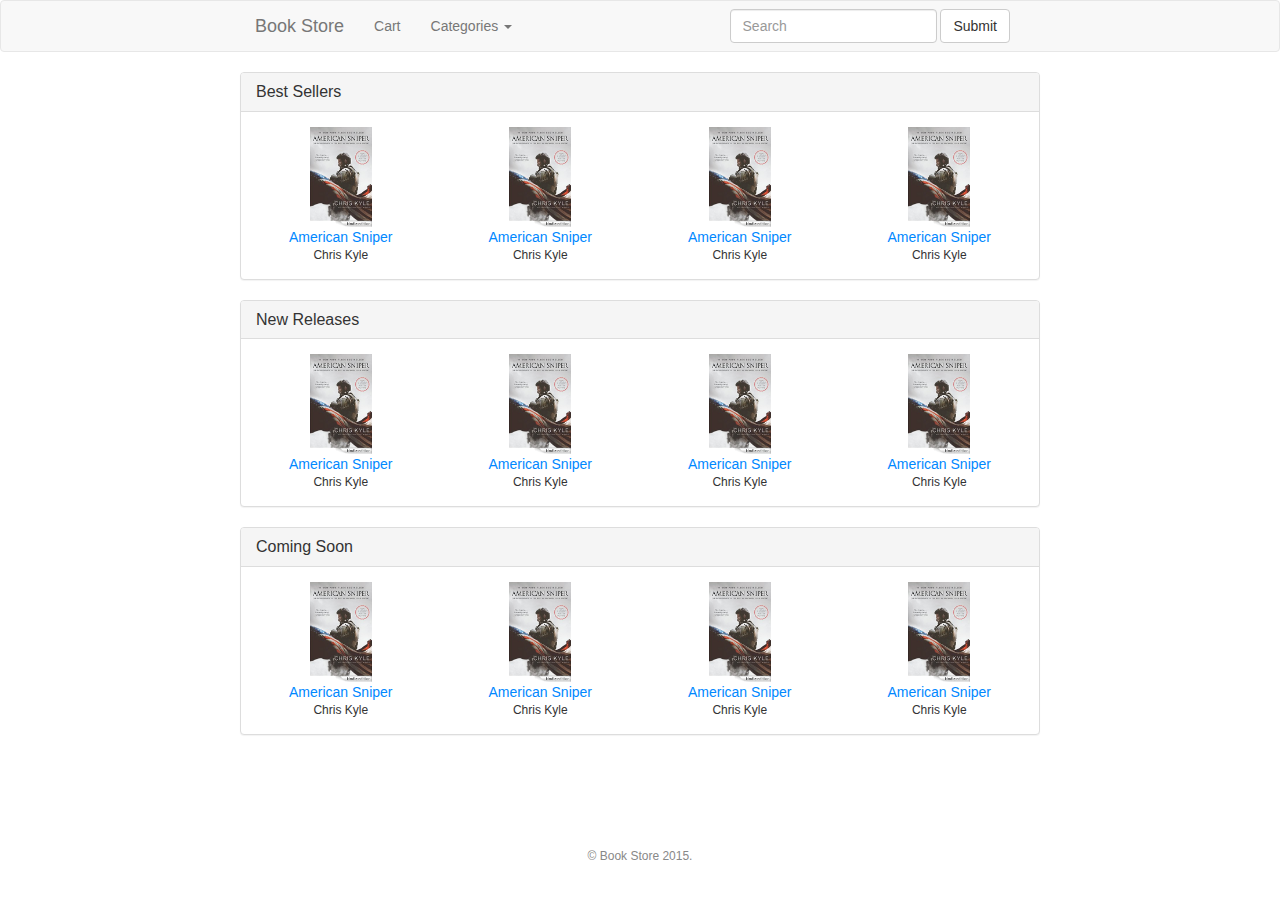
<file: index.html>
<!DOCTYPE html>
<html>
  <head>
    <title>Book Store</title>
    <link rel="stylesheet" type="text/css" href="css/bootstrap.css">
    <link rel="stylesheet" type="text/css" href="css/bookstore.css">
    <link rel="icon" type="image/png" href="img/favicon-32x32.png" sizes="32x32" />
    <link rel="icon" type="image/png" href="img/favicon-16x16.png" sizes="16x16" />
  </head>
  <body>
    <!-- Navbar -->
    <nav class="navbar navbar-default">
      <div class="container">
        <div class="navbar-header">
          <a class="navbar-brand" href="index.html">Book Store </a>
        </div>
        <div class="collapse navbar-collapse">
          <ul class="nav navbar-nav">
            <li><a href="cart.html">Cart</a></li>
            <li class="dropdown">
              <a href="#" class="dropdown-toggle" data-toggle="dropdown" role="button" 
                aria-expanded="false">Categories <span class="caret"></span></a>
              <ul class="dropdown-menu">
                <li><a href="history.html">Fiction</a></li>
                <li><a href="history.html">History</a></li>
                <li><a href="history.html">Politics</a></li>
                <li><a href="history.html">Romance</a></li>
              </ul>
            </li>
          </ul>
          <form id="search" class="navbar-form navbar-right" role="search" action="search.html">
            <div class="form-group">
              <input type="text" class="form-control" placeholder="Search">
            </div>
            <button type="submit" class="btn btn-default">Submit</button>
          </form>
        </div>
      </div>
    </nav>

    <!-- Content -->
    <div class="container">
      <div class="row">
          <div class="panel panel-default">
            <div class="panel-heading">
              <h3 class="panel-title">Best Sellers</h3>
            </div>
            <div class="panel-body">
              <div class="row">
                <div class="col-sm-3 book-cell">
                  <a href="book.html"><img src="img/book1.png"></a>
                  <p><a href="book.html">American Sniper</a></p>
                  <p class="author">Chris Kyle</p>
                </div>
                <div class="col-sm-3 book-cell">
                  <a href="book.html"><img src="img/book1.png"></a>
                  <p><a href="book.html">American Sniper</a></p>
                  <p class="author">Chris Kyle</p>
                </div>
                <div class="col-sm-3 book-cell">
                  <a href="book.html"><img src="img/book1.png"></a>
                  <p><a href="book.html">American Sniper</a></p>
                  <p class="author">Chris Kyle</p>
                </div>
                <div class="col-sm-3 book-cell">
                  <a href="book.html"><img src="img/book1.png"></a>
                  <p><a href="book.html">American Sniper</a></p>
                  <p class="author">Chris Kyle</p>
                </div>
              </div>
            </div>
          </div>

          <div class="panel panel-default">
            <div class="panel-heading">
              <h3 class="panel-title">New Releases</h3>
            </div>
            <div class="panel-body">
              <div class="row">
                <div class="col-sm-3 book-cell">
                  <a href="book.html"><img src="img/book1.png"></a>
                  <p><a href="book.html">American Sniper</a></p>
                  <p class="author">Chris Kyle</p>
                </div>
                <div class="col-sm-3 book-cell">
                  <a href="book.html"><img src="img/book1.png"></a>
                  <p><a href="book.html">American Sniper</a></p>
                  <p class="author">Chris Kyle</p>
                </div>
                <div class="col-sm-3 book-cell">
                  <a href="book.html"><img src="img/book1.png"></a>
                  <p><a href="book.html">American Sniper</a></p>
                  <p class="author">Chris Kyle</p>
                </div>
                <div class="col-sm-3 book-cell">
                  <a href="book.html"><img src="img/book1.png"></a>
                  <p><a href="book.html">American Sniper</a></p>
                  <p class="author">Chris Kyle</p>
                </div>
              </div>
            </div>
          </div>

          <div class="panel panel-default">
            <div class="panel-heading">
              <h3 class="panel-title">Coming Soon</h3>
            </div>
            <div class="panel-body">
              <div class="row">
                <div class="col-sm-3 book-cell">
                  <a href="book.html"><img src="img/book1.png"></a>
                  <p><a href="book.html">American Sniper</a></p>
                  <p class="author">Chris Kyle</p>
                </div>
                <div class="col-sm-3 book-cell">
                  <a href="book.html"><img src="img/book1.png"></a>
                  <p><a href="book.html">American Sniper</a></p>
                  <p class="author">Chris Kyle</p>
                </div>
                <div class="col-sm-3 book-cell">
                  <a href="book.html"><img src="img/book1.png"></a>
                  <p><a href="book.html">American Sniper</a></p>
                  <p class="author">Chris Kyle</p>
                </div>
                <div class="col-sm-3 book-cell">
                  <a href="book.html"><img src="img/book1.png"></a>
                  <p><a href="book.html">American Sniper</a></p>
                  <p class="author">Chris Kyle</p>
                </div>
              </div>
            </div>
          </div>
      </div>
    </div>
    <footer class="footer">
      <p>&copy; Book Store 2015.</p>
    </footer>

    <!-- Load JS -->
    <script type="text/javascript" src="https://ajax.googleapis.com/ajax/libs/jquery/1.11.2/jquery.min.js"></script>
    <script type="text/javascript" src="js/bootstrap.min.js"></script>
  </body>
</html>
</file>
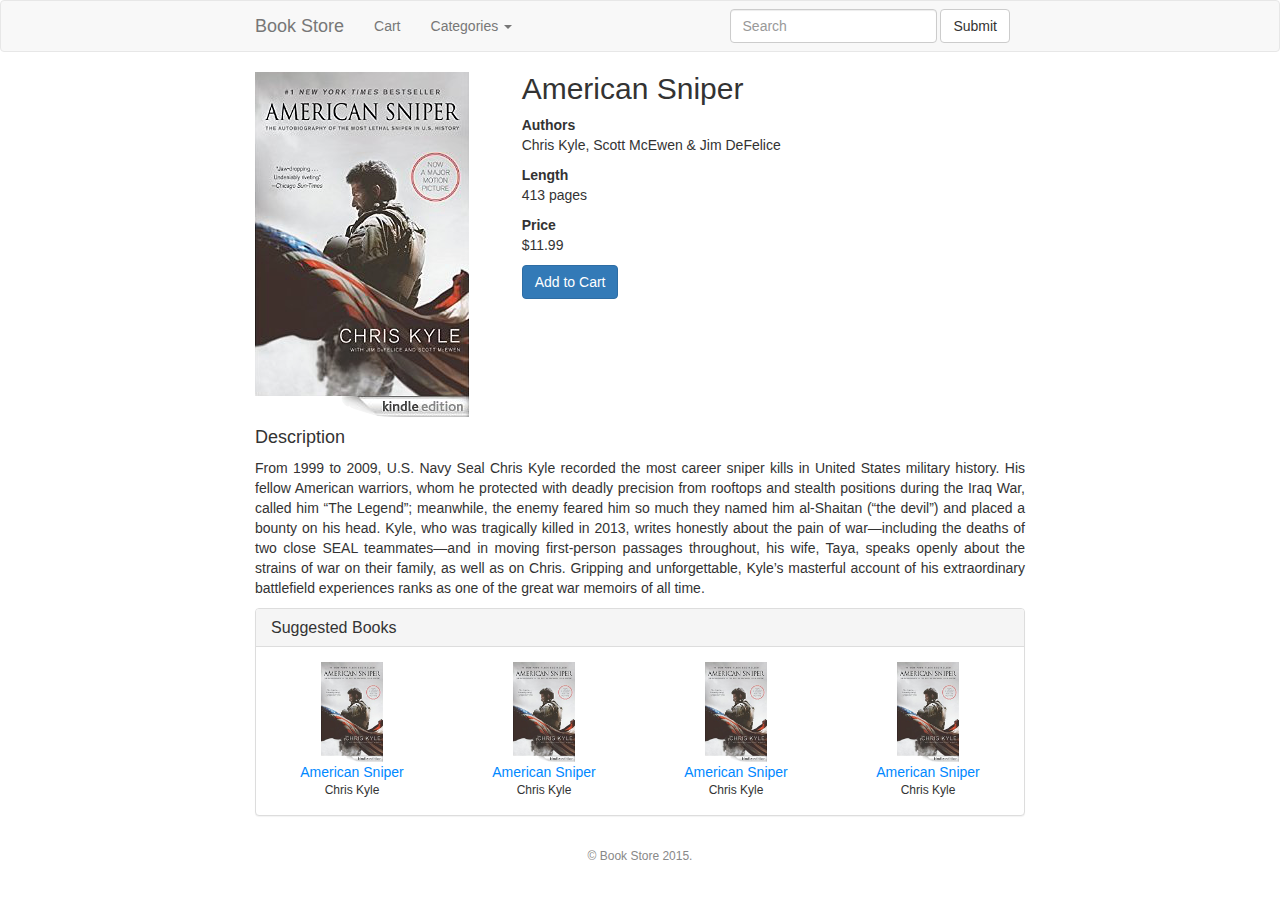
<file: book.html>
<!DOCTYPE html>
<html>
  <head>
    <title>American Sniper</title>
    <link rel="stylesheet" type="text/css" href="css/bootstrap.css">
    <link rel="stylesheet" type="text/css" href="css/bookstore.css">
    <link rel="icon" type="image/png" href="img/favicon-32x32.png" sizes="32x32" />
    <link rel="icon" type="image/png" href="img/favicon-16x16.png" sizes="16x16" />
  </head>
  <body>
    <!-- Navbar -->
    <nav class="navbar navbar-default">
      <div class="container">
        <div class="navbar-header">
          <a class="navbar-brand" href="index.html">Book Store </a>
        </div>
        <div class="collapse navbar-collapse">
          <ul class="nav navbar-nav">
            <li><a href="cart.html">Cart</a></li>
            <li class="dropdown">
              <a href="#" class="dropdown-toggle" data-toggle="dropdown" role="button" 
                aria-expanded="false">Categories <span class="caret"></span></a>
              <ul class="dropdown-menu">
                <li><a href="history.html">Fiction</a></li>
                <li><a href="history.html">History</a></li>
                <li><a href="history.html">Politics</a></li>
                <li><a href="history.html">Romance</a></li>
              </ul>
            </li>
          </ul>
          <form id="search" class="navbar-form navbar-right" role="search" action="search.html">
            <div class="form-group">
              <input type="text" class="form-control" placeholder="Search">
            </div>
            <button type="submit" class="btn btn-default">Submit</button>
          </form>
        </div>
      </div>
    </nav>

    <!-- Content-->
    <div class="container">
      <div class="row">
        <div class="col-sm-4">
          <img src="img/book1.png">
        </div>

        <div class="col-sm-8">
          <h2>American Sniper</h2>
          <p><strong>Authors</strong><br />
          Chris Kyle, Scott McEwen &amp; Jim DeFelice</p>
          <p><strong>Length</strong><br />
          413 pages</p>
          <p><strong>Price</strong><br />
          $11.99</p>

          <p class="text-left">
            <a href="cart.html"><button class="btn btn-primary">Add to Cart</button></a>
          </p>
        </div>

        <div class="col-sm-12">
          <h4>Description</h4>
          <p class="text-justify">From 1999 to 2009, U.S. Navy Seal Chris Kyle recorded the most career sniper kills in United States military history. His fellow American warriors, whom he protected with deadly precision from rooftops and stealth positions during the Iraq War, called him &ldquo;The Legend&rdquo;; meanwhile, the enemy feared him so much they named him al-Shaitan (&ldquo;the devil&rdquo;) and placed a bounty on his head. Kyle, who was tragically killed in 2013, writes honestly about the pain of war&mdash;including the deaths of two close SEAL teammates&mdash;and in moving first-person passages throughout, his wife, Taya, speaks openly about the strains of war on their family, as well as on Chris. Gripping and unforgettable, Kyle&rsquo;s masterful account of his extraordinary battlefield experiences ranks as one of the great war memoirs of all time.</p>
        </div>
      </div>

      <div class="row">
        <div class="col-sm-12">
          <div class="panel panel-default">
            <div class="panel-heading">
              <h3 class="panel-title">Suggested Books</h3>
            </div>
            <div class="panel-body">
              <div class="row">
                <div class="col-sm-3 book-cell">
                  <a href="book.html"><img src="img/book1.png"></a>
                  <p><a href="book.html">American Sniper</a></p>
                  <p class="author">Chris Kyle</p>
                </div>
                <div class="col-sm-3 book-cell">
                  <a href="book.html"><img src="img/book1.png"></a>
                  <p><a href="book.html">American Sniper</a></p>
                  <p class="author">Chris Kyle</p>
                </div>
                <div class="col-sm-3 book-cell">
                  <a href="book.html"><img src="img/book1.png"></a>
                  <p><a href="book.html">American Sniper</a></p>
                  <p class="author">Chris Kyle</p>
                </div>
                <div class="col-sm-3 book-cell">
                  <a href="book.html"><img src="img/book1.png"></a>
                  <p><a href="book.html">American Sniper</a></p>
                  <p class="author">Chris Kyle</p>
                </div>
              </div>
            </div>
          </div>
        </div>
      </div>
    </div>
    <footer class="footer">
      <p>&copy; Book Store 2015.</p>
    </footer>

    <!-- Load JS -->
    <script type="text/javascript" src="https://ajax.googleapis.com/ajax/libs/jquery/1.11.2/jquery.min.js"></script>
    <script type="text/javascript" src="js/bootstrap.min.js"></script>
  </body>
</html>
</file>
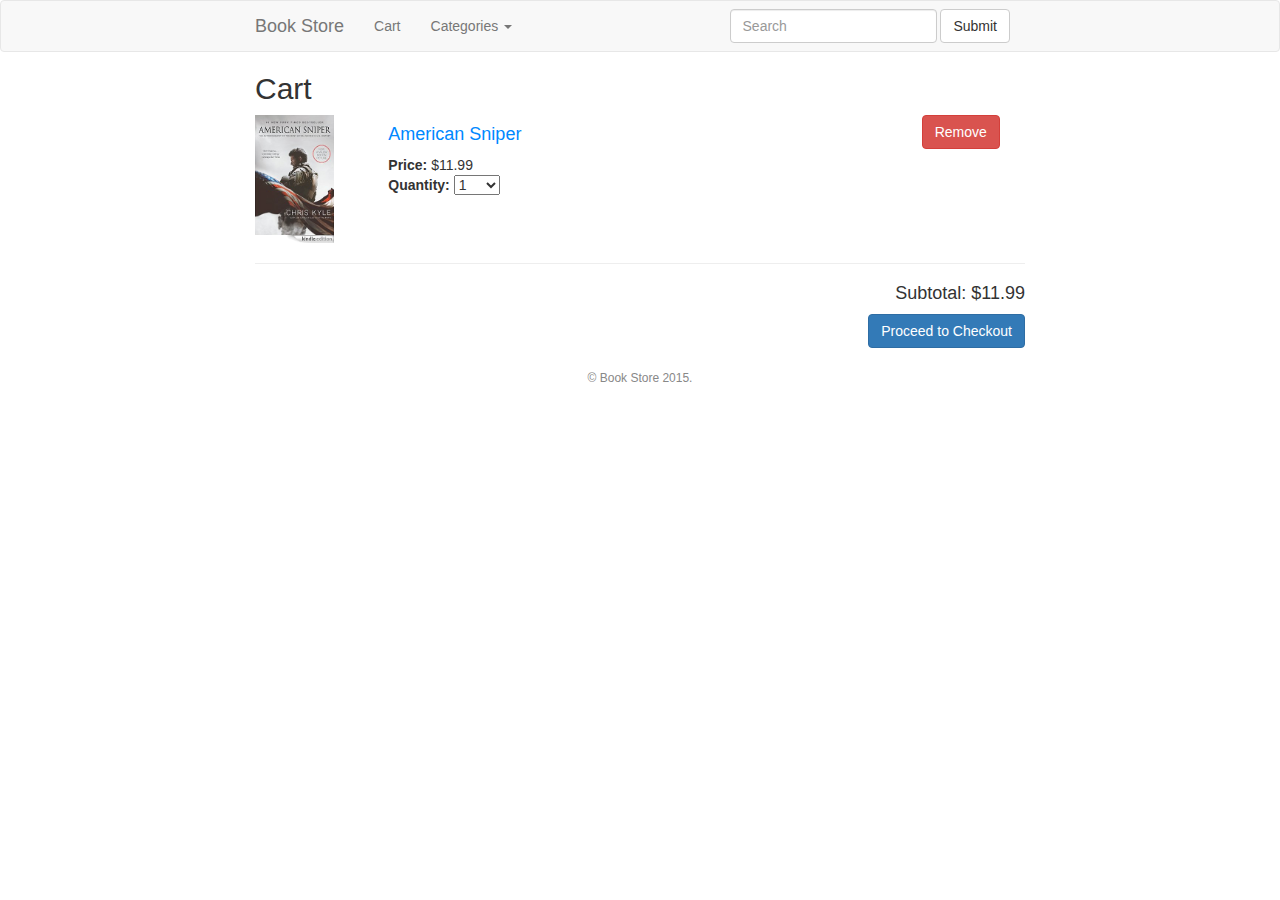
<file: cart.html>
<!DOCTYPE html>
<html>
  <head>
    <title>Cart</title>
    <link rel="stylesheet" type="text/css" href="css/bootstrap.css">
    <link rel="stylesheet" type="text/css" href="css/bookstore.css">
  </head>
  <body>
    <!-- Navbar -->
    <nav class="navbar navbar-default">
      <div class="container">
        <div class="navbar-header">
          <a class="navbar-brand" href="index.html">Book Store </a>
        </div>
        <div class="collapse navbar-collapse">
          <ul class="nav navbar-nav">
            <li><a href="cart.html">Cart</a></li>
            <li class="dropdown">
              <a href="#" class="dropdown-toggle" data-toggle="dropdown" role="button" 
                aria-expanded="false">Categories <span class="caret"></span></a>
              <ul class="dropdown-menu">
                <li><a href="history.html">Fiction</a></li>
                <li><a href="history.html">History</a></li>
                <li><a href="history.html">Politics</a></li>
                <li><a href="history.html">Romance</a></li>
              </ul>
            </li>
          </ul>
          <form id="search" class="navbar-form navbar-right" role="search" action="search.html">
            <div class="form-group">
              <input type="text" class="form-control" placeholder="Search">
            </div>
            <button type="submit" class="btn btn-default">Submit</button>
          </form>
        </div>
      </div>
    </nav>

    <!-- Content -->
    <div class="container">
      <div class="row">
        <div class="col-sm-12">
          <h2>Cart</h2>
          <div class="row search-result">
            <div class="col-sm-2">
              <img src="img/book1.png">
            </div>
            <div class="col-sm-8">
              <a href="book.html"><h4>American Sniper</h4></a>
              <p><strong>Price:</strong> $11.99</p>
              <label>Quantity:</label>
              <select>
                <option>1</option>
                <option>2</option>
                <option>3</option>
                <option>4</option>
                <option>5</option>
                <option>6</option>
                <option>7</option>
                <option>8</option>
                <option>9</option>
                <option>10+</option>
              </select>
            </div>
            <div class="col-sm-2">
              <button class="btn btn-danger">Remove</button>
            </div>
          </div>

          <hr>
          <h4 class="text-right">Subtotal: $11.99</h4>
          <p class="text-right">
            <a href="checkout.html"><button class="btn btn-primary">Proceed to Checkout</button></a>
          </p>

        </div>
      </div>
      <footer>&copy; Book Store 2015.</footer>
    </div>

    <!-- Load JS -->
    <script src="https://ajax.googleapis.com/ajax/libs/jquery/1.11.2/jquery.min.js"></script>
    <script type="text/javascript" src="js/bootstrap.min.js"></script>
  </body>
</html>
</file>
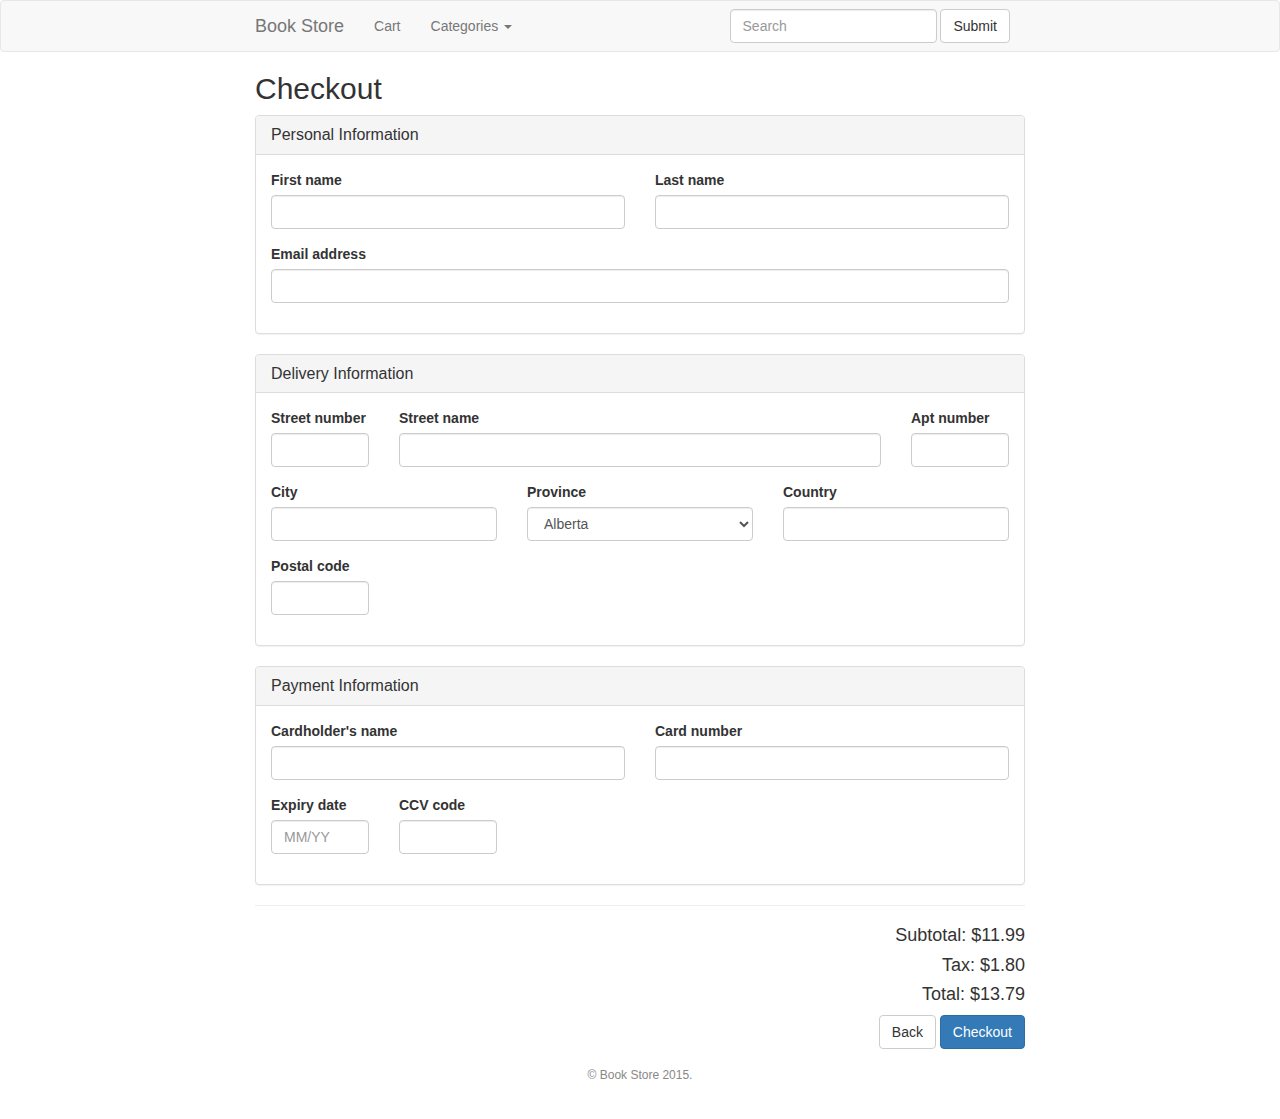
<file: checkout.html>
<!DOCTYPE html>
<html>
  <head>
    <title>Checkout</title>
    <link rel="stylesheet" type="text/css" href="css/bootstrap.css">
    <link rel="stylesheet" type="text/css" href="css/bookstore.css">
    <link rel="icon" type="image/png" href="img/favicon-32x32.png" sizes="32x32" />
    <link rel="icon" type="image/png" href="img/favicon-16x16.png" sizes="16x16" />
  </head>
  <body>
    <!-- Navbar -->
    <nav class="navbar navbar-default">
      <div class="container">
        <div class="navbar-header">
          <a class="navbar-brand" href="index.html">Book Store</a>
        </div>
        <div class="collapse navbar-collapse">
          <ul class="nav navbar-nav">
            <li><a href="cart.html">Cart</a></li>
            <li class="dropdown">
              <a href="#" class="dropdown-toggle" data-toggle="dropdown" role="button" 
                aria-expanded="false">Categories <span class="caret"></span></a>
              <ul class="dropdown-menu">
                <li><a href="history.html">Fiction</a></li>
                <li><a href="history.html">History</a></li>
                <li><a href="history.html">Politics</a></li>
                <li><a href="history.html">Romance</a></li>
              </ul>
            </li>
          </ul>
          <form id="search" class="navbar-form navbar-right" role="search" action="search.html">
            <div class="form-group">
              <input type="text" class="form-control" placeholder="Search">
            </div>
            <button type="submit" class="btn btn-default">Submit</button>
          </form>
        </div>
      </div>
    </nav>

    <!-- Content -->
    <div class="container">
      <div class="row">
        <div class="col-sm-12">
          <h2>Checkout</h2>
          <form name="checkout-form">
            <div class="panel panel-default">
              <div class="panel-heading">
                <h3 class="panel-title">Personal Information</h3>
              </div>
              <div class="panel-body">
                <form data-toggle="validator">
                  <div class="row">
                    <div class="col-sm-6">
                      <div class="form-group">
                        <label>First name</label>
                        <input type="text" class="form-control" required>
                        <div class="help-block with-errors"></div>
                      </div>
                    </div>
                    <div class="col-sm-6">
                      <div class="form-group">
                        <label>Last name</label>
                        <input type="text" class="form-control" required>
                        <div class="help-block with-errors"></div>
                      </div>
                    </div>
                    <div class="col-sm-12">
                      <div class="form-group">
                        <label>Email address</label>
                        <input name="email" type="email" class="form-control" required>
                        <div class="help-block with-errors"></div>
                      </div>
                    </div>
                  </div>
                </form>
              </div>
            </div>

            <div class="panel panel-default">
              <div class="panel-heading">
                <h3 class="panel-title">Delivery Information</h3>
              </div>
              <div class="panel-body">
                <form data-toggle="validator">
                  <div class="row">
                    <div class="col-sm-2">
                      <div class="form-group">
                        <label>Street number</label>
                        <input type="text" class="form-control" required>
                        <div class="help-block with-errors"></div>
                      </div>
                    </div>
                    <div class="col-sm-8">
                      <div class="form-group">
                        <label>Street name</label>
                        <input type="text" class="form-control" required>
                        <div class="help-block with-errors"></div>
                      </div>
                    </div>
                    <div class="col-sm-2">
                      <div class="form-group">
                        <label>Apt number</label>
                        <input type="text" class="form-control">
                      </div>
                    </div>
                    <div class="col-sm-4">
                      <div class="form-group">
                        <label>City</label>
                        <input type="text" class="form-control" required>
                        <div class="help-block with-errors"></div>
                      </div>
                    </div>
                    <div class="col-sm-4">
                      <div class="form-group">
                        <label>Province</label>
                        <select class="form-control">
                          <option>Alberta</option>
                          <option>British Columbia</option>
                          <option>Manitoba</option>
                          <option>New Brunswick</option>
                          <option>Newfoundland and Labrador</option>
                          <option>Northwest Territories</option>
                          <option>Nova Scotia</option>
                          <option>Nunavut</option>
                          <option>Ontario</option>
                          <option>Prince Edward Island</option>
                          <option>Quebec</option>
                          <option>Saskatchewan</option>
                          <option>Yukon</option>
                        </select>
                      </div>
                    </div>
                    <div class="col-sm-4">
                      <div class="form-group">
                        <label>Country</label>
                        <input type="text" class="form-control" required>
                        <div class="help-block with-errors"></div>
                      </div>
                    </div>
                    <div class="col-sm-2">
                      <div class="form-group">
                        <label>Postal code</label>
                        <input type="text" class="form-control" required>
                        <div class="help-block with-errors"></div>
                      </div>
                    </div>
                  </div>
                </form>
              </div>
            </div>

            <div class="panel panel-default">
              <div class="panel-heading">
                <h3 class="panel-title">Payment Information</h3>
              </div>
              <div class="panel-body">
                <form data-toggle="validator">
                  <div class="row">
                    <div class="col-sm-6">
                      <div class="form-group">
                        <label>Cardholder's name</label>
                        <input type="text" class="form-control" required>
                        <div class="help-block with-errors"></div>
                      </div>
                    </div>
                    <div class="col-sm-6">
                      <div class="form-group">
                        <label>Card number</label>
                        <input type="text" class="form-control" required>
                        <div class="help-block with-errors"></div>
                      </div>
                    </div>
                    <div class="col-sm-2">
                      <div class="form-group">
                        <label>Expiry date</label>
                        <input type="text" class="form-control" placeholder="MM/YY" pattern="^\d\d/\d\d$" required>
                        <div class="help-block with-errors"></div>
                      </div>
                    </div>
                    <div class="col-sm-2">
                      <div class="form-group">
                        <label>CCV code</label>
                        <input type="text" class="form-control" required>
                        <div class="help-block with-errors"></div>
                      </div>
                    </div>
                  </div>
                </form>
              </div>
            </div>

            <hr>
            <h4 class="text-right">Subtotal: $11.99</h4>
            <h4 class="text-right">Tax: $1.80</h4>
            <h4 class="text-right">Total: $13.79</h4>
            <p class="text-right">
              <a class="btn btn-default" href="cart.html">Back</a>
              <a class="btn btn-primary" href="success.html">Checkout</a>
            </p>
          </form>

        </div>
      </div>
    </div>
    <footer class="footer">
      <p>&copy; Book Store 2015.</p>
    </footer>

    <!-- Load JS -->
    <script type="text/javascript" src="https://ajax.googleapis.com/ajax/libs/jquery/1.11.2/jquery.min.js"></script>
    <script type="text/javascript" src="js/bootstrap.min.js"></script>
    <script type="text/javascript" src="js/validator.min.js"></script>
  </body>
</html>
</file>
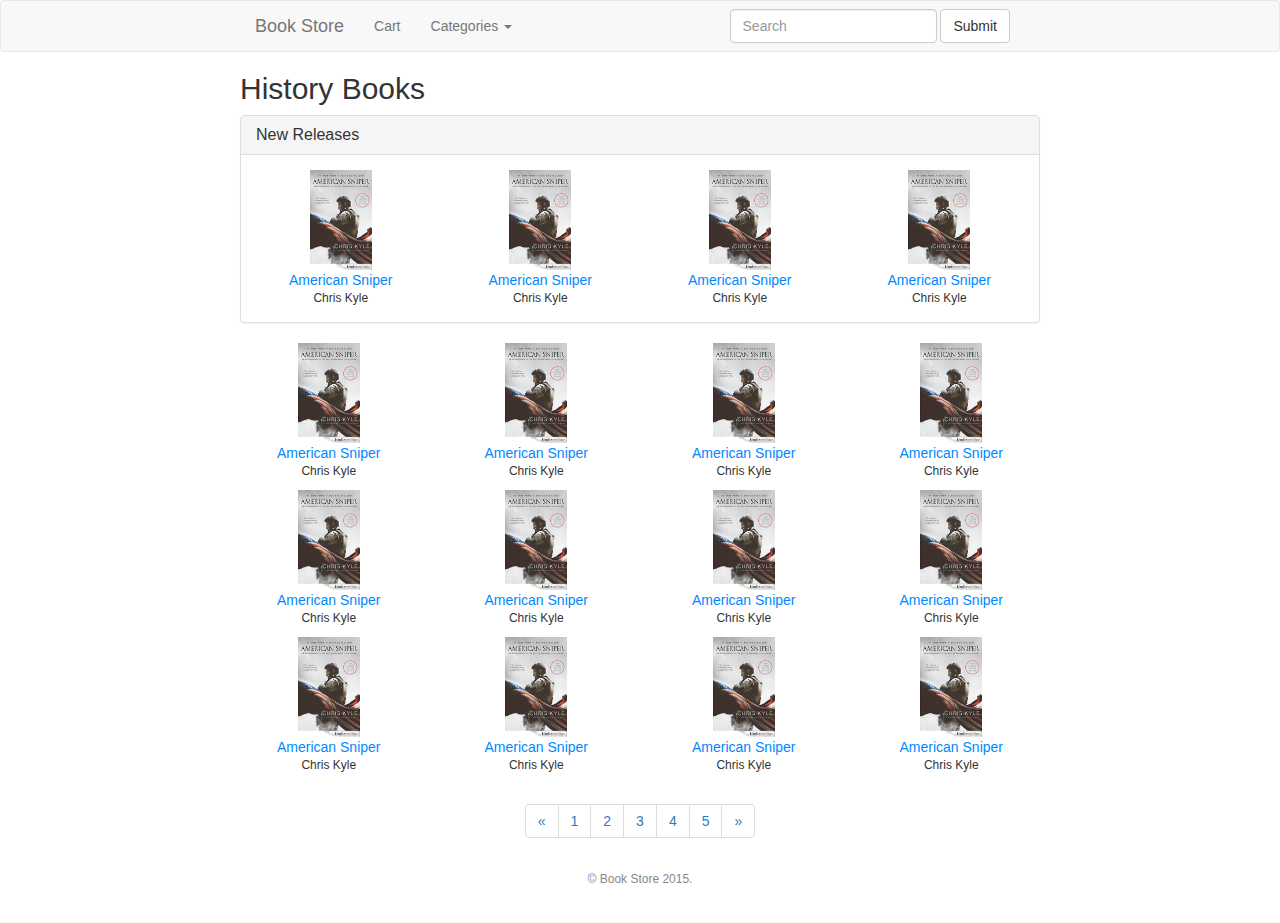
<file: history.html>
<!DOCTYPE html>
<html>
  <head>
    <title>History</title>
    <link rel="stylesheet" type="text/css" href="css/bootstrap.css">
    <link rel="stylesheet" type="text/css" href="css/bookstore.css">
    <link rel="icon" type="image/png" href="img/favicon-32x32.png" sizes="32x32" />
    <link rel="icon" type="image/png" href="img/favicon-16x16.png" sizes="16x16" />
  </head>
  <body>
    <!-- Navbar -->
    <nav class="navbar navbar-default">
      <div class="container">
        <div class="navbar-header">
          <a class="navbar-brand" href="index.html">Book Store </a>
        </div>
        <div class="collapse navbar-collapse">
          <ul class="nav navbar-nav">
            <li><a href="cart.html">Cart</a></li>
            <li class="dropdown">
              <a href="#" class="dropdown-toggle" data-toggle="dropdown" role="button" 
                aria-expanded="false">Categories <span class="caret"></span></a>
              <ul class="dropdown-menu">
                <li><a href="history.html">Fiction</a></li>
                <li><a href="history.html">History</a></li>
                <li><a href="history.html">Politics</a></li>
                <li><a href="history.html">Romance</a></li>
              </ul>
            </li>
          </ul>
          <form id="search" class="navbar-form navbar-right" role="search" action="search.html">
            <div class="form-group">
              <input type="text" class="form-control" placeholder="Search">
            </div>
            <button type="submit" class="btn btn-default">Submit</button>
          </form>
        </div>
      </div>
    </nav>

    <!-- Content -->
    <div class="container">
      <div class="row">
        <h2>History Books</h2>
        <div class="panel panel-default">
          <div class="panel-heading">
            <h3 class="panel-title">New Releases</h3>
          </div>
          <div class="panel-body">
            <div class="row">
              <div class="col-sm-3 book-cell">
                <a href="book.html"><img src="img/book1.png"></a>
                <p><a href="book.html">American Sniper</a></p>
                <p class="author">Chris Kyle</p>
              </div>
              <div class="col-sm-3 book-cell">
                <a href="book.html"><img src="img/book1.png"></a>
                <p><a href="book.html">American Sniper</a></p>
                <p class="author">Chris Kyle</p>
              </div>
              <div class="col-sm-3 book-cell">
                <a href="book.html"><img src="img/book1.png"></a>
                <p><a href="book.html">American Sniper</a></p>
                <p class="author">Chris Kyle</p>
              </div>
              <div class="col-sm-3 book-cell">
                <a href="book.html"><img src="img/book1.png"></a>
                <p><a href="book.html">American Sniper</a></p>
                <p class="author">Chris Kyle</p>
              </div>
            </div>
          </div>
        </div>

        <div class="row book-row">
          <div class="col-sm-3 book-cell">
            <a href="book.html"><img src="img/book1.png"></a>
            <p><a href="book.html">American Sniper</a></p>
            <p class="author">Chris Kyle</p>
          </div>
          <div class="col-sm-3 book-cell">
            <a href="book.html"><img src="img/book1.png"></a>
            <p><a href="book.html">American Sniper</a></p>
            <p class="author">Chris Kyle</p>
          </div>
          <div class="col-sm-3 book-cell">
            <a href="book.html"><img src="img/book1.png"></a>
            <p><a href="book.html">American Sniper</a></p>
            <p class="author">Chris Kyle</p>
          </div>
          <div class="col-sm-3 book-cell">
            <a href="book.html"><img src="img/book1.png"></a>
            <p><a href="book.html">American Sniper</a></p>
            <p class="author">Chris Kyle</p>
          </div>
        </div>
        <div class="row book-row">
          <div class="col-sm-3 book-cell">
            <a href="book.html"><img src="img/book1.png"></a>
            <p><a href="book.html">American Sniper</a></p>
            <p class="author">Chris Kyle</p>
          </div>
          <div class="col-sm-3 book-cell">
            <a href="book.html"><img src="img/book1.png"></a>
            <p><a href="book.html">American Sniper</a></p>
            <p class="author">Chris Kyle</p>
          </div>
          <div class="col-sm-3 book-cell">
            <a href="book.html"><img src="img/book1.png"></a>
            <p><a href="book.html">American Sniper</a></p>
            <p class="author">Chris Kyle</p>
          </div>
          <div class="col-sm-3 book-cell">
            <a href="book.html"><img src="img/book1.png"></a>
            <p><a href="book.html">American Sniper</a></p>
            <p class="author">Chris Kyle</p>
          </div>
        </div>
        <div class="row book-row">
          <div class="col-sm-3 book-cell">
            <a href="book.html"><img src="img/book1.png"></a>
            <p><a href="book.html">American Sniper</a></p>
            <p class="author">Chris Kyle</p>
          </div>
          <div class="col-sm-3 book-cell">
            <a href="book.html"><img src="img/book1.png"></a>
            <p><a href="book.html">American Sniper</a></p>
            <p class="author">Chris Kyle</p>
          </div>
          <div class="col-sm-3 book-cell">
            <a href="book.html"><img src="img/book1.png"></a>
            <p><a href="book.html">American Sniper</a></p>
            <p class="author">Chris Kyle</p>
          </div>
          <div class="col-sm-3 book-cell">
            <a href="book.html"><img src="img/book1.png"></a>
            <p><a href="book.html">American Sniper</a></p>
            <p class="author">Chris Kyle</p>
          </div>
        </div>

        <nav class="text-center">
          <ul class="pagination">
            <li>
              <a href="#" aria-label="Previous">
                <span aria-hidden="true">&laquo;</span>
              </a>
            </li>
            <li><a href="#">1</a></li>
            <li><a href="#">2</a></li>
            <li><a href="#">3</a></li>
            <li><a href="#">4</a></li>
            <li><a href="#">5</a></li>
            <li>
              <a href="#" aria-label="Next">
                <span aria-hidden="true">&raquo;</span>
              </a>
            </li>
          </ul>
        </nav>
      </div>
    </div>
    <footer class="footer">
      <p>&copy; Book Store 2015.</p>
    </footer>

    <!-- Load JS -->
    <script src="https://ajax.googleapis.com/ajax/libs/jquery/1.11.2/jquery.min.js"></script>
    <script type="text/javascript" src="js/bootstrap.min.js"></script>
  </body>
</html>
</file>
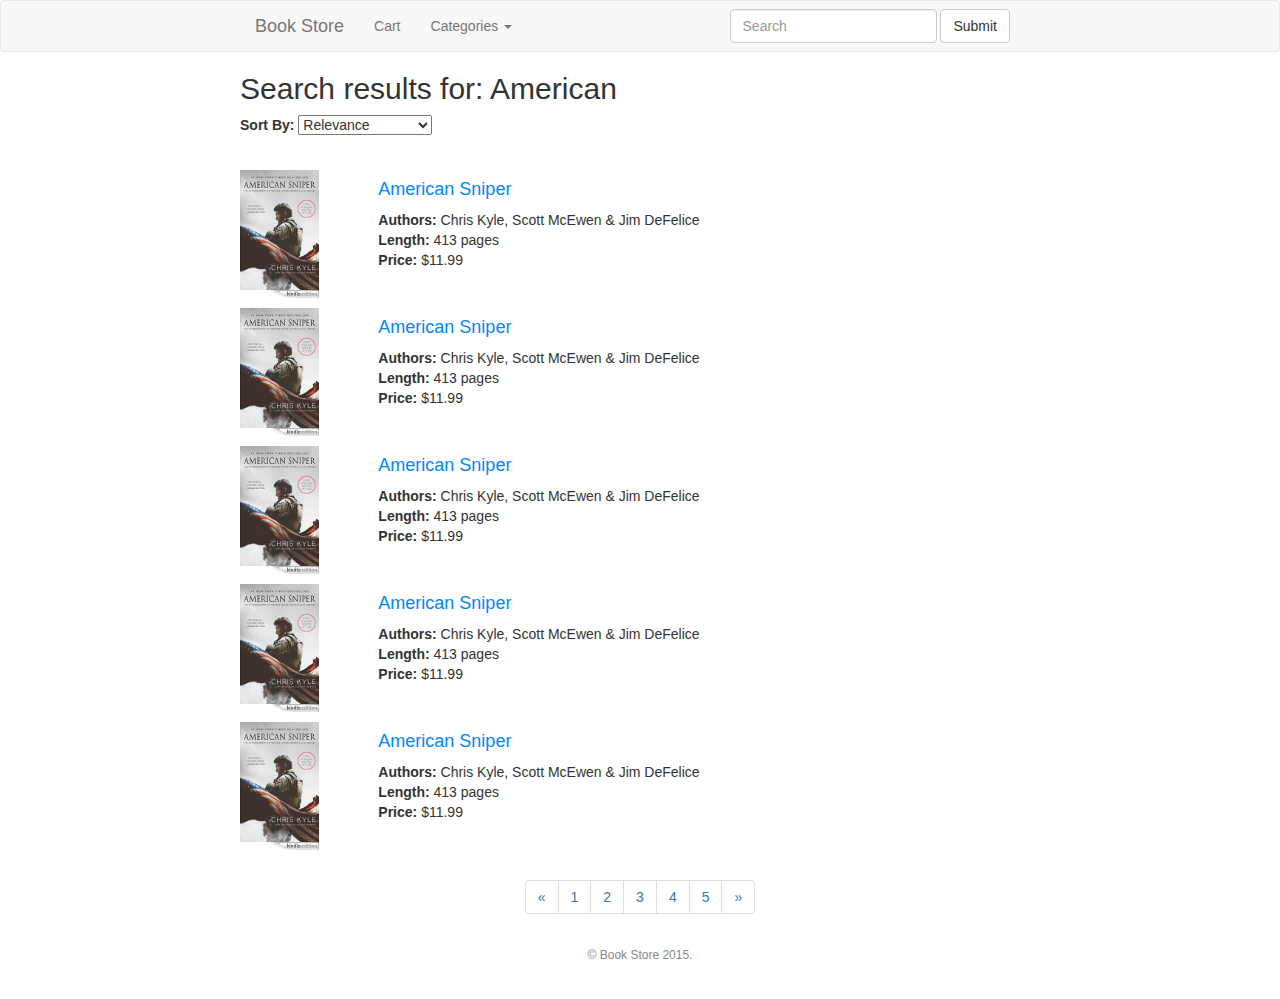
<file: search.html>
<!DOCTYPE html>
<html>
  <head>
    <title>Search Results</title>
    <link rel="stylesheet" type="text/css" href="css/bootstrap.css">
    <link rel="stylesheet" type="text/css" href="css/bookstore.css">
    <link rel="icon" type="image/png" href="img/favicon-32x32.png" sizes="32x32" />
    <link rel="icon" type="image/png" href="img/favicon-16x16.png" sizes="16x16" />
  </head>
  <body>
    <!-- Navbar -->
    <nav class="navbar navbar-default">
      <div class="container">
        <div class="navbar-header">
          <a class="navbar-brand" href="index.html">Book Store </a>
        </div>
        <div class="collapse navbar-collapse">
          <ul class="nav navbar-nav">
            <li><a href="cart.html">Cart</a></li>
            <li class="dropdown">
              <a href="#" class="dropdown-toggle" data-toggle="dropdown" role="button" 
                aria-expanded="false">Categories <span class="caret"></span></a>
              <ul class="dropdown-menu">
                <li><a href="history.html">Fiction</a></li>
                <li><a href="history.html">History</a></li>
                <li><a href="history.html">Politics</a></li>
                <li><a href="history.html">Romance</a></li>
              </ul>
            </li>
          </ul>
          <form id="search" class="navbar-form navbar-right" role="search" action="search.html">
            <div class="form-group">
              <input type="text" class="form-control" placeholder="Search">
            </div>
            <button type="submit" class="btn btn-default">Submit</button>
          </form>
        </div>
      </div>
    </nav>

    <!-- Content -->
    <div class="container">
      <div class="row">
        <h2 class="search-header">Search results for: American</h2>
        <div class="search-sort">
          <label for="search-filter">Sort By: </label>
          <select>
            <option>Relevance</option>
            <option>Price High-to-Low</option>
            <option>Price Low-to-High</option>
            <option>Popularity</option>
          </select>
        </div>

        <div class="row search-result">
          <div class="col-sm-2">
            <img src="img/book1.png">
          </div>
          <div class="col-sm-10">
            <a href="book.html"><h4>American Sniper</h4></a>
            <p><strong>Authors:</strong> Chris Kyle, Scott McEwen &amp; Jim DeFelice</p>
            <p><strong>Length:</strong> 413 pages</p>
            <p><strong>Price:</strong> $11.99</p>
          </div>
        </div>

        <div class="row search-result">
          <div class="col-sm-2">
            <img src="img/book1.png">
          </div>
          <div class="col-sm-10">
            <a href="book.html"><h4>American Sniper</h4></a>
            <p><strong>Authors:</strong> Chris Kyle, Scott McEwen &amp; Jim DeFelice</p>
            <p><strong>Length:</strong> 413 pages</p>
            <p><strong>Price:</strong> $11.99</p>
          </div>
        </div>

        <div class="row search-result">
          <div class="col-sm-2">
            <img src="img/book1.png">
          </div>
          <div class="col-sm-10">
            <a href="book.html"><h4>American Sniper</h4></a>
            <p><strong>Authors:</strong> Chris Kyle, Scott McEwen &amp; Jim DeFelice</p>
            <p><strong>Length:</strong> 413 pages</p>
            <p><strong>Price:</strong> $11.99</p>
          </div>
        </div>

        <div class="row search-result">
          <div class="col-sm-2">
            <img src="img/book1.png">
          </div>
          <div class="col-sm-10">
            <a href="book.html"><h4>American Sniper</h4></a>
            <p><strong>Authors:</strong> Chris Kyle, Scott McEwen &amp; Jim DeFelice</p>
            <p><strong>Length:</strong> 413 pages</p>
            <p><strong>Price:</strong> $11.99</p>
          </div>
        </div>

        <div class="row search-result">
          <div class="col-sm-2">
            <img src="img/book1.png">
          </div>
          <div class="col-sm-10">
            <a href="book.html"><h4>American Sniper</h4></a>
            <p><strong>Authors:</strong> Chris Kyle, Scott McEwen &amp; Jim DeFelice</p>
            <p><strong>Length:</strong> 413 pages</p>
            <p><strong>Price:</strong> $11.99</p>
          </div>
        </div>

        <nav class="text-center">
          <ul class="pagination">
            <li>
              <a href="#" aria-label="Previous">
                <span aria-hidden="true">&laquo;</span>
              </a>
            </li>
            <li><a href="#">1</a></li>
            <li><a href="#">2</a></li>
            <li><a href="#">3</a></li>
            <li><a href="#">4</a></li>
            <li><a href="#">5</a></li>
            <li>
              <a href="#" aria-label="Next">
                <span aria-hidden="true">&raquo;</span>
              </a>
            </li>
          </ul>
        </nav>
      </div>
    </div>
    <footer class="footer">
      <p>&copy; Book Store 2015.</p>
    </footer>
    
    <!-- Load JS -->
    <script type="text/javascript" src="https://ajax.googleapis.com/ajax/libs/jquery/1.11.2/jquery.min.js"></script>
    <script type="text/javascript" src="js/bootstrap.min.js"></script>
  </body>
</html>
</file>
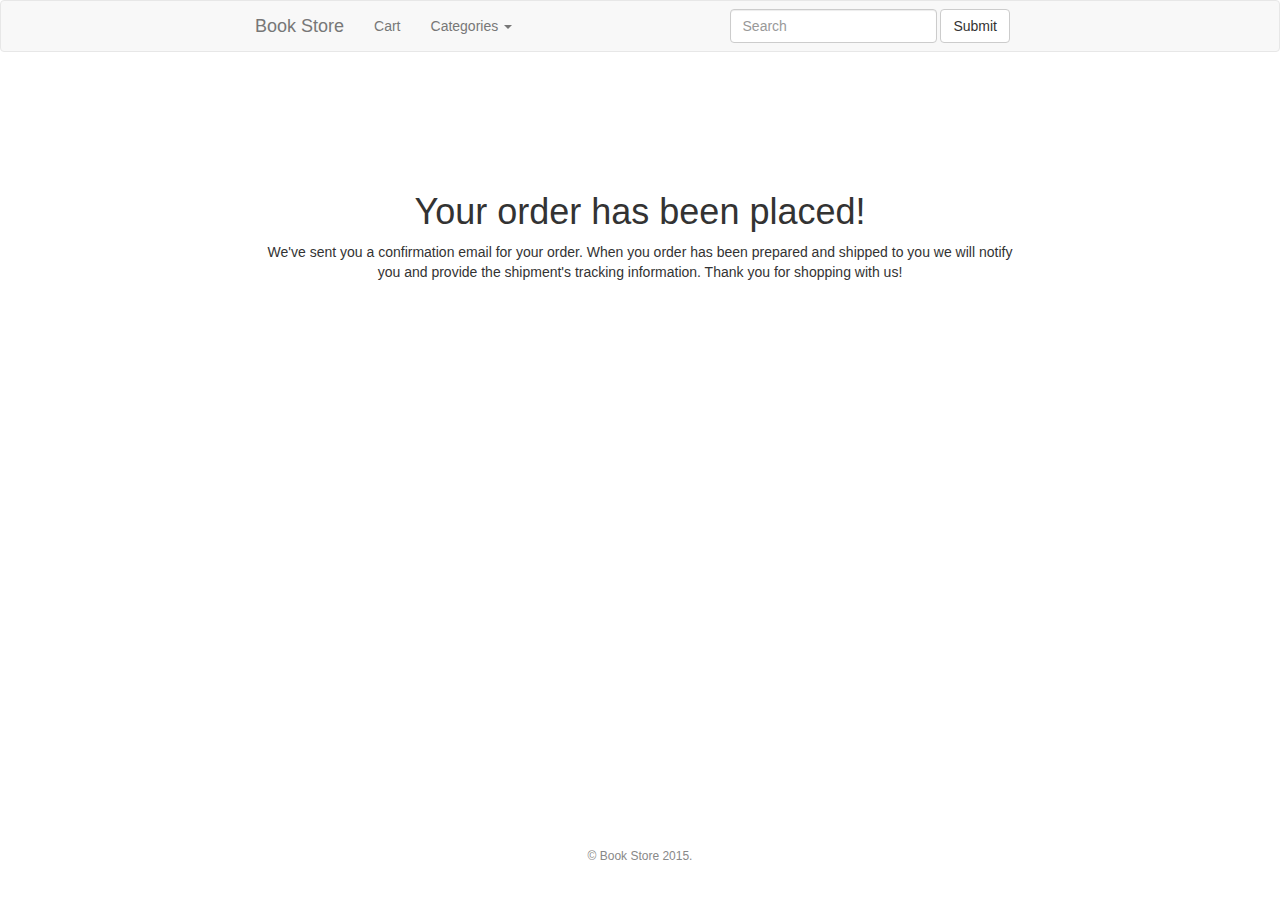
<file: success.html>
<!DOCTYPE html>
<html>
  <head>
    <title>Order Success</title>
    <link rel="stylesheet" type="text/css" href="css/bootstrap.css">
    <link rel="stylesheet" type="text/css" href="css/bookstore.css">
    <link rel="icon" type="image/png" href="img/favicon-32x32.png" sizes="32x32" />
    <link rel="icon" type="image/png" href="img/favicon-16x16.png" sizes="16x16" />
  </head>
  <body>
    <!-- Navbar -->
    <nav class="navbar navbar-default">
      <div class="container">
        <div class="navbar-header">
          <a class="navbar-brand" href="index.html">Book Store </a>
        </div>
        <div class="collapse navbar-collapse">
          <ul class="nav navbar-nav">
            <li><a href="cart.html">Cart</a></li>
            <li class="dropdown">
              <a href="#" class="dropdown-toggle" data-toggle="dropdown" role="button" 
                aria-expanded="false">Categories <span class="caret"></span></a>
              <ul class="dropdown-menu">
                <li><a href="history.html">Fiction</a></li>
                <li><a href="history.html">History</a></li>
                <li><a href="history.html">Politics</a></li>
                <li><a href="history.html">Romance</a></li>
              </ul>
            </li>
          </ul>
          <form id="search" class="navbar-form navbar-right" role="search" action="search.html">
            <div class="form-group">
              <input type="text" class="form-control" placeholder="Search">
            </div>
            <button type="submit" class="btn btn-default">Submit</button>
          </form>
        </div>
      </div>
    </nav>

    <!-- Content-->
    <div class="container">
      <div class="success center-x">
        <h1>Your order has been placed!</h1>
        <div>
          We've sent you a confirmation email for your order.
          When you order has been prepared and shipped to you we
          will notify you and provide the shipment's tracking information.

          Thank you for shopping with us!
        </div>
      </div>
    </div>
    <footer class="footer">
      <p>&copy; Book Store 2015.</p>
    </footer>

    <!-- Load JS -->
    <script type="text/javascript" src="https://ajax.googleapis.com/ajax/libs/jquery/1.11.2/jquery.min.js"></script>
    <script type="text/javascript" src="js/bootstrap.min.js"></script>
  </body>
</html>
</file>
<file: css/bookstore.css>
html {
    position: relative;
    min-height: 100%;
}

body {
    margin-bottom: 60px;
}

h1 img {
  height: 40px;
}

h2 {
  margin-top: 0;
}

a {
  color: #08F;
}

footer {
  color: #888;
  font-size: 12px;
  margin: 12px;
  text-align: center;
}

table {
  display: inline-block;
}

td {
  padding: 0 5px;
}

.container {
  max-width: 800px;
}

.grey-bar {
  background-color: hsl(0, 0%, 90%);
  margin-bottom: 10px;
  padding: 10px;
}

.grey-bar p {
  margin: 0;
  padding: 3px;
  text-align: right;
}

.grey-bar input {
  height: 26px;
}

.book-cell {
  text-align: center;
}

.book-cell img {
  max-width: 100px;
  max-height: 100px;
}

.book-cell p {
  margin: 0;
}

.book-cell .author {
  font-size: 12px;
}

.book-row {
  padding-bottom: 10px;
}

.search-result {
  margin: 10px -15px;
}

.search-result img {
  height: 128px;
}

.search-result p {
  margin: 0;
}

.search-sort {
  padding-bottom: 20px;
}

.search-header-box {
  display: inline-block;
}

.success {
  padding-top: 100px;
}

.footer {
    text-align: center;
    position: absolute;
    bottom: 0;
    height: 60px;
    left: 0;
    right: 0;
    margin-left: auto;
    margin-right: auto;
    padding-top: 20px;
}

.center-x {
  text-align: center;
}

.navbar .brand {
  margin-left: auto;
  margin-right: auto;
  width: 60px;
  float: none;
}
</file>
